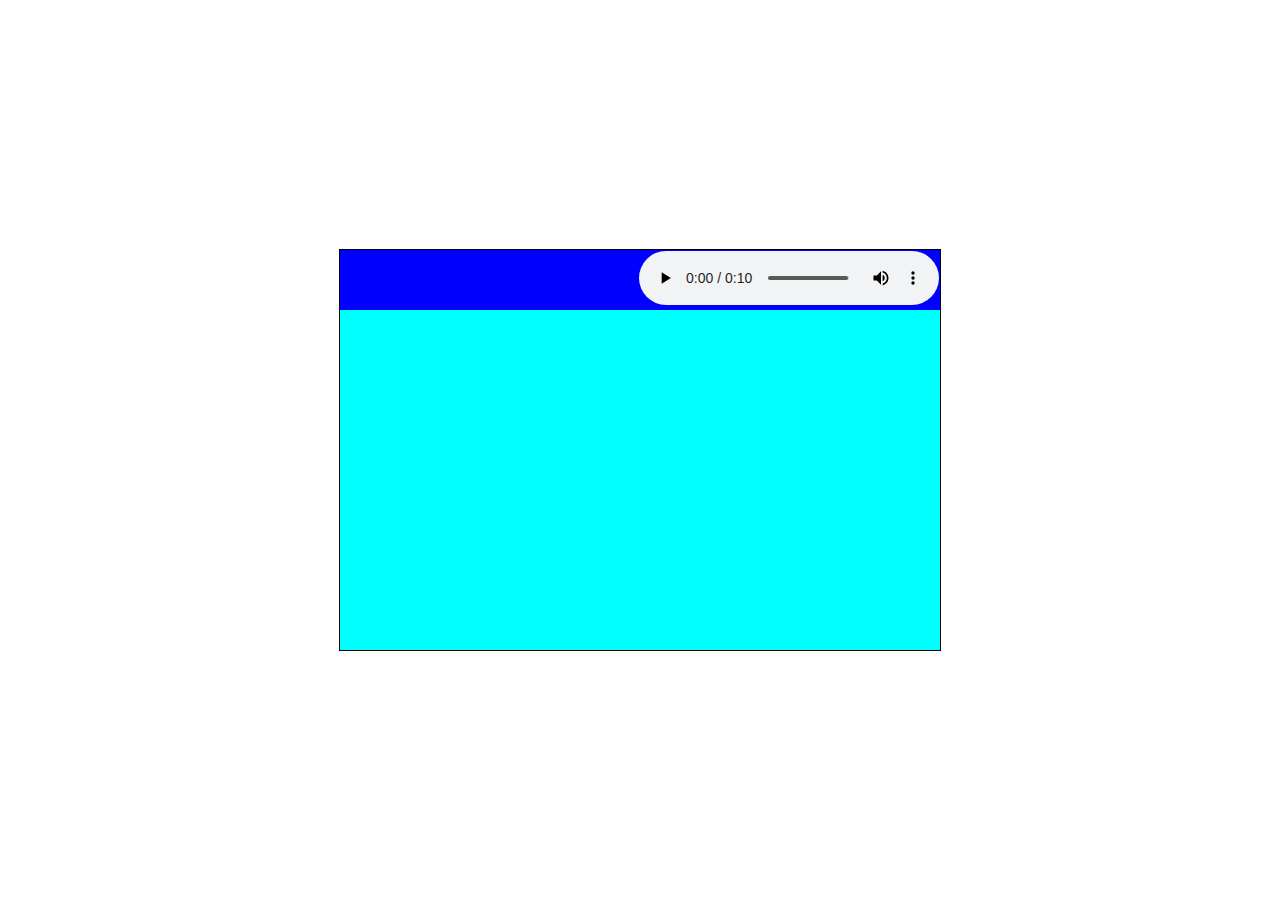
<file: lmy.html>
<html>
    <head>
        <title>ToLMY</title>
        <link rel="stylesheet" type="text/css" href="lmy.css" />
    </head>
    <body>
        <div id="main">
            <div  id="music">
                <audio src="16k.wav" controls="controls" loop="loop" id="m">音频播放失败</audio>
            </div>
            <div id="word">
                <p id="w">刮风这天，我试过握着你手，但偏偏风渐渐大到我看你不见。</p>
                <script src="lmy.js" type="text/javascript"></script>
            </div>
        </div>
    </body>
</html>
</file>
<file: lmy.css>
#main{
    height: 400px;
    width: 600px;
    background-color: aqua;
    border: 1px solid #000000;
    margin: auto;
    position: absolute;
    top: 0;
    left: 0;
    right: 0;
    bottom: 0;
}
#word{
    background-color:blueviolet;
    float: none;
    display:none;
    padding-top: 5;
}
#music{
    background-color:blue;
    width: 600px;
    height: 60px;
}
#m{
    position: absolute;
    right: 1;
    top: 1;
}
</file>
